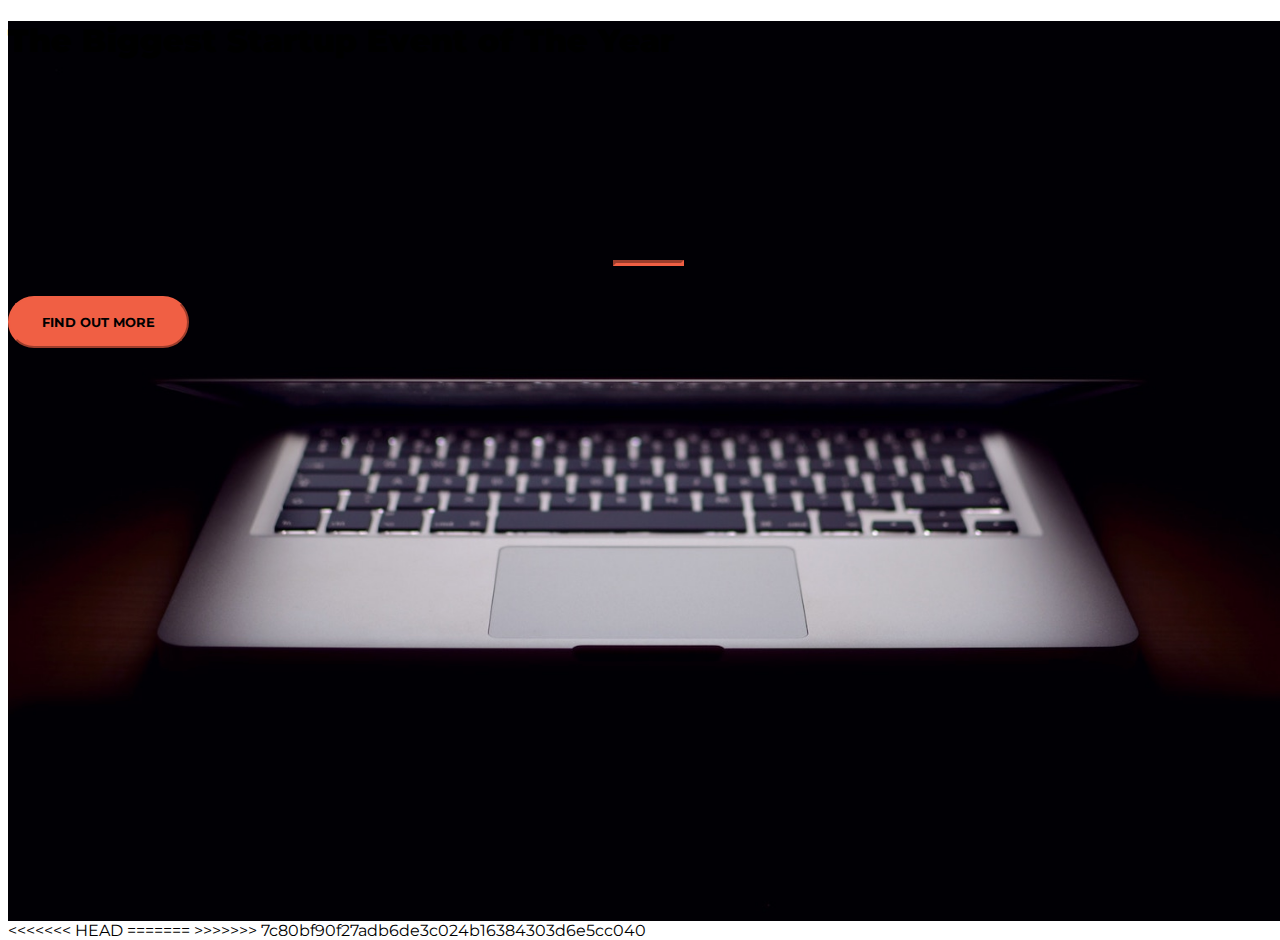
<file: index.html>
<!DOCTYPE html>
<html>
<head>
	<title>Startup</title>
	<!-- Google Font -->
	<link href="https://fonts.googleapis.com/css?family=Montserrat" rel="stylesheet">

	<!-- Bootstrap CSS -->
	<link rel="stylesheet" href="https://stackpath.bootstrapcdn.com/bootstrap/4.5.0/css/bootstrap.min.css" integrity="sha384-9aIt2nRpC12Uk9gS9baDl411NQApFmC26EwAOH8WgZl5MYYxFfc+NcPb1dKGj7Sk" crossorigin="anonymous">

	<!-- My Own Stylesheet -->
	<link rel="stylesheet" type="text/css" href="style.css">
</head>
<body>
	<header class="startup text-center text-white d-flex">
		<div class="container my-auto">
			<div class="row">
				<div class="col-12 my-auto">
					<h1 class="text-uppercase"><strong>The Biggest Startup Event of The Year</strong></h1>
					<hr>
				</div>
				<div class="col-12 my-auto">
					<!-- Begin Mailchimp Signup Form -->
					<link href="//cdn-images.mailchimp.com/embedcode/slim-10_7.css" rel="stylesheet" type="text/css">
					<style type="text/css">
						#mc_embed_signup{clear:left; font:14px Helvetica,Arial,sans-serif; }
						/* Add your own Mailchimp form style overrides in your site stylesheet or in this style block.
						   We recommend moving this block and the preceding CSS link to the HEAD of your HTML file. */
					</style>
					<div id="mc_embed_signup">
					<form
						action="https://porto.us10.list-manage.com/subscribe/post?u=6b71c7a34c1268b6c73f6fbbc&amp;id=e6c90e5a09"
						class="validate text-center"
						id="mc-embedded-subscribe-form"
						method="post"
						name="mc-embedded-subscribe-form"
						novalidate
						target="_blank"
					>
					    <div class="clear">
							<input
								class="btn btn-primary btn-xl"
								id="mc-embedded-subscribe"
								name="subscribe"
								type="submit"
								value="Find Out More"
							>
						</div>
					</form>
					</div>
					<!--End mc_embed_signup-->
				</div>
			</div>
		</div>
	</header>

<script src="https://code.jquery.com/jquery-3.5.1.slim.min.js" integrity="sha384-DfXdz2htPH0lsSSs5nCTpuj/zy4C+OGpamoFVy38MVBnE+IbbVYUew+OrCXaRkfj" crossorigin="anonymous"></script>
<script src="https://cdn.jsdelivr.net/npm/popper.js@1.16.0/dist/umd/popper.min.js" integrity="sha384-Q6E9RHvbIyZFJoft+2mJbHaEWldlvI9IOYy5n3zV9zzTtmI3UksdQRVvoxMfooAo" crossorigin="anonymous"></script>
<script src="https://stackpath.bootstrapcdn.com/bootstrap/4.5.0/js/bootstrap.min.js" integrity="sha384-OgVRvuATP1z7JjHLkuOU7Xw704+h835Lr+6QL9UvYjZE3Ipu6Tp75j7Bh/kR0JKI" crossorigin="anonymous"></script>
</body>
<<<<<<< HEAD
</html>
=======
</html>
>>>>>>> 7c80bf90f27adb6de3c024b16384303d6e5cc040
</file>
<file: style.css>
html,body{
	height: 100%;
	width: 100%;
}

body{
	font-family: 'Montserrat', sans-serif;
}

hr {
  max-width: 65px;
  border-width: 3px;
  border-color: #F05F44; 
}

header.startup {
  background-position: center;
  background-image: url("header.jpg");
  background-size: cover;
  height: 100%;
}

header.startup hr {
  margin-top: 200px;
  margin-bottom: 30px; 
}

header.startup h1 {
  font-size: 2rem; 
}

.btn {
  font-weight: 700;
  text-transform: uppercase;
  border-radius: 300px;
  font-family: 'Montserrat', sans-serif;
}

.btn-xl {
  padding: 1rem 2rem; 
}

.btn-primary {
  background-color: #F05F44;
  border-color: #F05F44; 
}

.btn-primary:hover {
  background-color: #ee4b08;
  border-color: #ee4b08;
  border-width: 5px;
  cursor: pointer;
}
</file>
